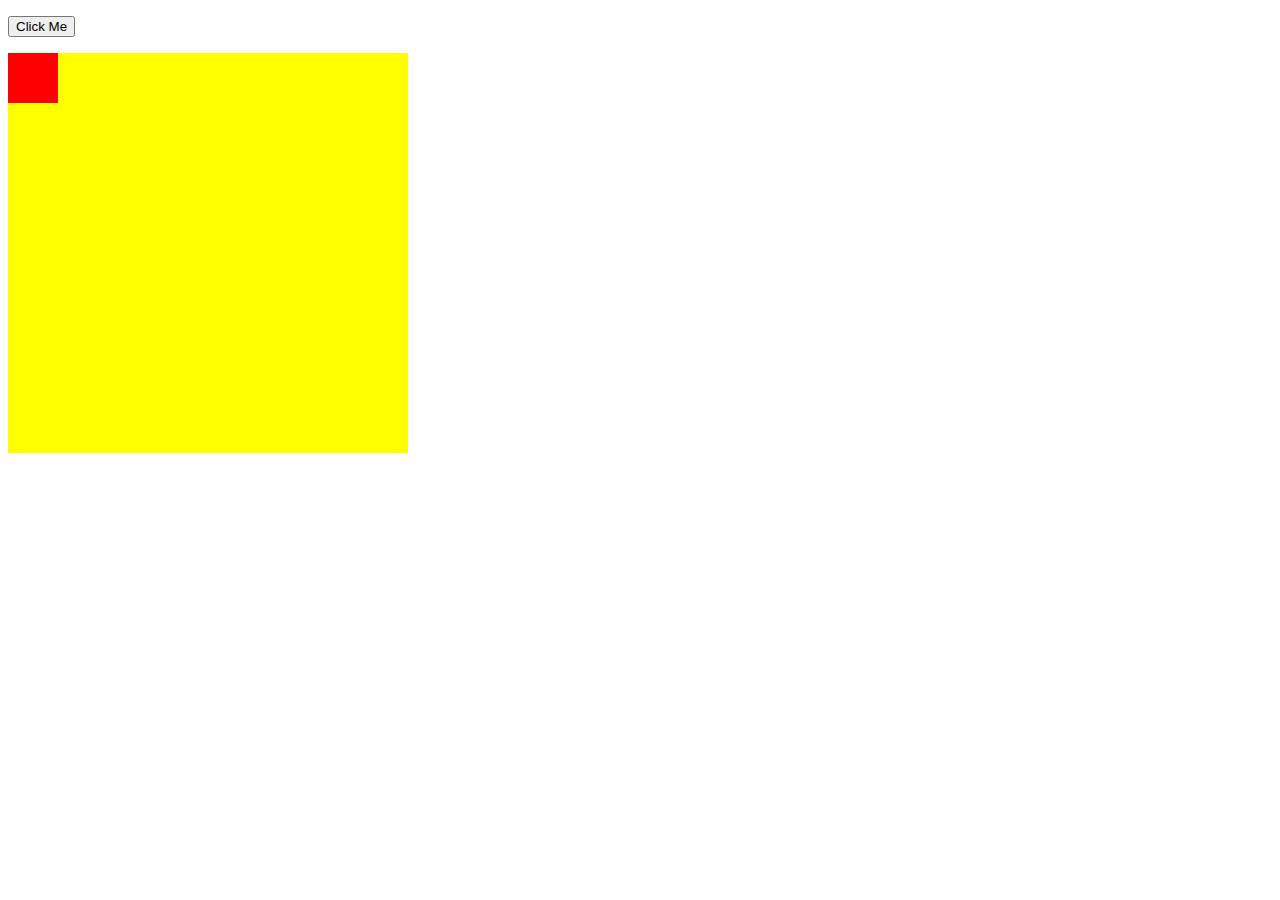
<file: public/animate.html>
<!DOCTYPE html>
<html lang="en">
<head>
    <meta charset="UTF-8">
    <title>ANIMATE</title>
  <style type="text/css">
    #container{
      width: 400px;
      height: 400px;
      position: relative;
      background-color: yellow;
    }
    #animate{
      width: 50px;
      height: 50px;
      position: absolute;
      background-color: red;
    }
  </style>
</head>
<body>
<p>
  <button onclick="myMove()">
    Click Me
  </button>
</p>
<div id="container">
  <div id="animate">

  </div>
</div>
<script type="text/javascript">
  function myMove(){
    let id = null;
    const element = document.getElementById('animate');
    let pos = 0;
    clearInterval(id);
    id = setInterval(frame,5);
    function frame(){

        if(pos == 350){
            clearInterval(id);
        } else{
            pos++;
            element.style.top = pos + "px";
            element.style.left = pos + "px";
        }
    }
  }
</script>
</body>
</html>
</file>
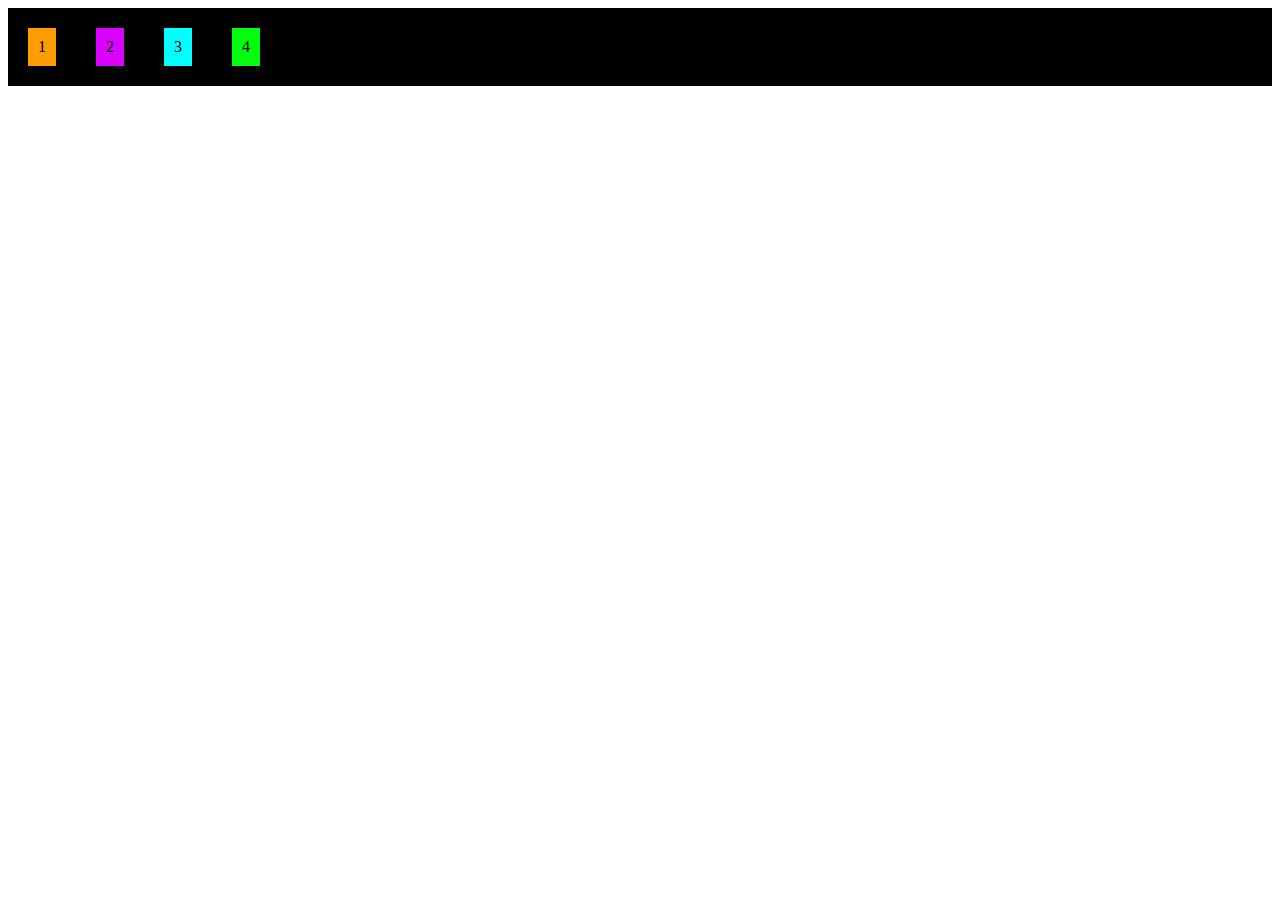
<file: public/flexbox.html>
<!DOCTYPE html>
<html lang="en">
<head>
    <meta charset="UTF-8">
    <meta http-equiv="X-UA-Compatible" content="IE=edge">
    <meta name="viewport" content="width=device-width, initial-scale=1.0">
    <link rel="stylesheet" href="../css/styles.css">
    <title>Document</title>
</head>
<body>
    <div class="flex-container">
        <div id="oneflex">1</div>
        <div id="twoflex">2</div>
        <div id="threeflex">3</div>
        <div id="fourflex">4</div>
    </div>
</body>
</html>
</file>
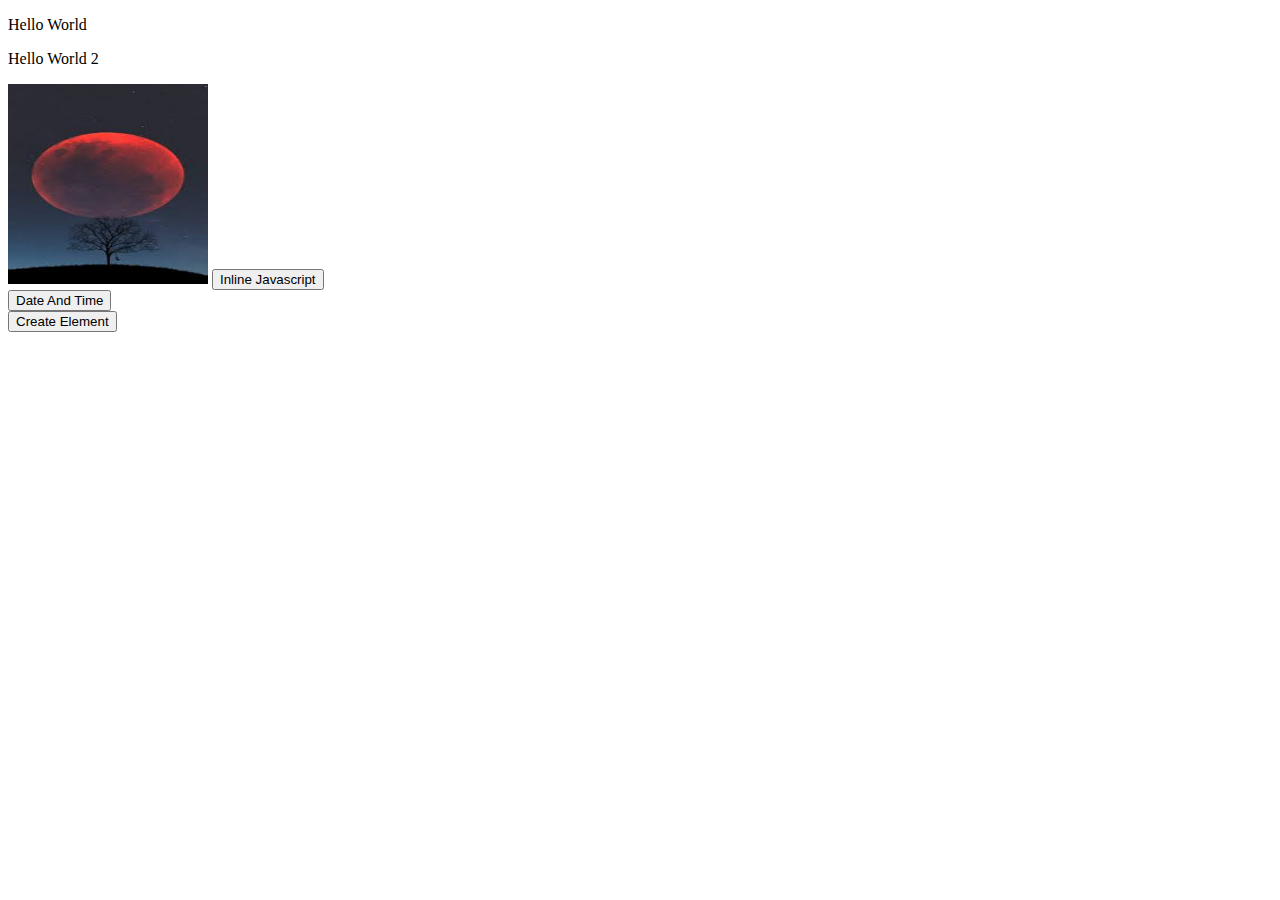
<file: public/jshtml.html>
<!DOCTYPE html>
<html lang="en">
<head>
    <meta charset="UTF-8">
    <title>JSHTML</title>
</head>
<body>
<p id="demo" class="para">Hello World</p>
<p class="para">Hello World 2</p>
<img id="myImage" src="../images/download.jpeg" height="200" width="200" alt="Image Not Found">
<button type="button" onclick="document.getElementById('demo').innerHTML = Date(); ">Inline Javascript</button>
<div>
<button type="button" onclick="showDate();">Date And Time
</button>
</div>
<div>
<button type="button" onclick="createE();">Create Element
</button>
</div>
<script type="text/javascript">
    //js code
    function showDate(){
        document.getElementById('date').innerHTML = Date();
    }
    function createE(){
        document.getElementById('date').outerHTML = "<a href='https://www.google.com'>Google</a>"
    }
    // document.getElementById('date').style.color = "red";
    document.getElementById('date').style.fontSize = "25px";
    document.body.style.backgroundColor = "yellow";
    document.p.style.backgroundColor = "green";
    // document.getElementById('myImage').src = "../images/phototwo.jpeg";

    // document.querySelectorAll("p.para").innerHTML = "hello from query selector all";

    document.querySelectorAll("p.para");
    document.getElementById('demo').innerHTML = "The first paragraph with class para is " + x[1].innerHTML;
</script>
</body>
</html>
</file>
<file: css/styles.css>
#firstheading{
    margin: auto;
    font-family: 'Courier New', monospace;
    text-align: center;
    text-decoration: underline;
    text-transform: uppercase;
}

/*.grid-container{*/
/*    display: grid;*/
/*    grid-gap: 10px;*/
/*    padding: 10px;*/
/*    grid-template-areas:*/
/*    'a a a a a a'*/
/*    'b b c c c d'*/
/*    'e e e e e e'*/
/*    'f f f f f f';*/
/*    !*justify-content: space-between;*!*/
    /*justify-content: start, end, center, space-around, space-evenly, space-between;*/
    /* height: 400px; */
}



#one{
    grid-area: a;
}

#two{
    background-color: cyan;
    grid-area: b;
}

#three{
    background-color: seagreen;
    grid-area: c;
}

#four{
    background-color: magenta;
    grid-area: d;
}

#five{
    background-color: maroon;
    grid-area: e;
    margin: auto;
}

#six{
    background-color: white;
    color: blackfgg;
    grid-area: f;
    margin: auto;
    padding: 1em;
}

.flex-container{
    display: flex;
    background-color: black;
    flex-flow: row wrap;
    /* align-content: center; */
    /* flex-direction: row;  */
    /* flex-wrap: wrap-reverse; */
    /* justify-content: space-evenly; */
}

#oneflex{
    background-color: #ff9c00;
    margin: 20px;
    padding: 10px;
}

#twoflex{
    background-color: #d900ff;
    margin: 20px;
    padding: 10px;
}

#threeflex{
    background-color: #00ffff;
    margin: 20px;
    padding: 10px;
}

#fourflex{
    background-color: #00ff0d;
    margin: 20px;
    padding: 10px;
}
#navUl li {
    float: left;
}
#navUl li a{
    display: block;
    color: white;
    text-align: center;
    padding: 14px 16px;
}

#navUl{
    position: -webkit-sticky;
    position: sticky;
    overflow: hidden;
    bottom: 0;
    color: white;
    list-style-type: none;
    margin: 0;
    padding: 0;
    width: 100%;
}

#ul2{
    list-style-type: none;
    margin: 0;
    padding: 0;
    width: 100%;
    background color: #f1f1f1;
    border: 1px solid ;
}

.linkone{
    display: block;
    float: left;
}

.list{
    text-align: center;
    border-bottom: 1px solid #555;
}

.list a{
    display: block;
    color: #000;
    padding: 8px 16px;
}

.list :hover{
    background-color: yellow;
}

/* media queries */

@media only screen and (max-width: 364px){
    /* new code styles for this device */
    .grid-container {
        background-color: orange;
        display: grid;
        grid-gap: 10px;
        padding: 10px;
        grid-template-areas: 
        'a a a a a a'
        'b b b b b b'
        'd d d d d d'
        'c c c c c c'
        'e e e e e e'
        'f f f f f f';

        .flex-container{
            display: flex;
            flex-direction: column-reverse;
        }
    }
}
</file>
